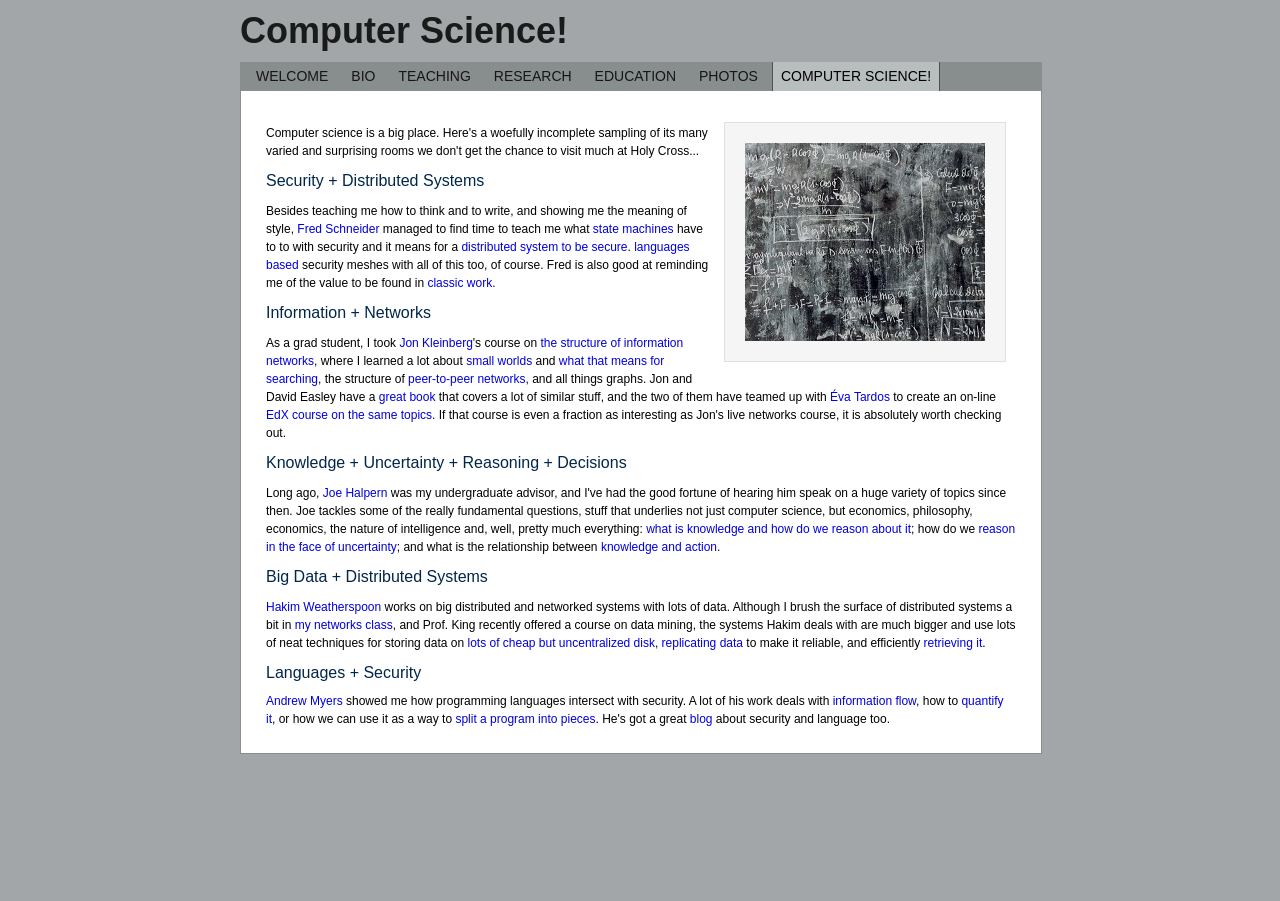
<file: Networks_Work/Project-2-Web-Server/web_root/compsci.html>
<!DOCTYPE html PUBLIC "-//W3C//DTD XHTML 1.0 Strict//EN" "http://www.w3.org/TR/xhtml1/DTD/xhtml1-strict.dtd">
<html xmlns="http://www.w3.org/1999/xhtml" xml:lang="en" lang="en">
<head>
  <meta http-equiv="Content-Type" content="text/html; charset=utf-8" />
  <meta name="Description" content="Kevin Walsh - Computer Science" />
  <link rel="stylesheet" type="text/css" href="style.css" media="all" />
  <title>Kevin Walsh - Computer Science</title>
</head>
<body>
<div id="screen">
  <h1>Computer Science!</h1>
  <div id="page">
    <div id="navigation">
      <ul>
	<li><a href="welcome.html">Welcome</a></li>
	<li><a href="kwalsh.html">Bio</a></li>
	<li><a href="teaching.html">Teaching</a></li>
	<li><a href="research.html">Research</a></li>
	<li><a href="education.html">Education</a></li>
	<li><a href="photos.html">Photos</a></li>
	<li class="current"><a href="#">Computer Science!</a></li>
      </ul>
    </div>
    <div id="contents">

      <div id="photo" style="height: 198px; width: 240px">
	<img src="blackboard.jpg" alt="Blackboard"  height="198" width="240"/>
      </div>
     
	  <p>Computer science is a big place. Here's a woefully incomplete sampling of its many varied and surprising rooms
	  we don't get the chance to visit much at Holy Cross...</p>

	  <h5>Security + Distributed Systems</h5>

	  <p>Besides teaching me how to think and to write, and showing me the meaning of style, <a
		  href="http://www.cs.cornell.edu/fbs/">Fred Schneider</a> managed to find time to teach me what <a
		  href="http://www.cs.cornell.edu/fbs/publications/SMSurvey.pdf">state machines</a> have to to with security and
	  it means for a <a href="http://www.cs.cornell.edu/fbs/publications/TrustSurvey.pdf"> distributed system to be
		  secure</a>. <a href="http://www.cs.cornell.edu/fbs/publications/LangBasedCase.pdf">languages based</a>
	  security meshes with all of this too, of course. Fred is also good at reminding me of the value to be found in <a
		  href="http://www.cs.cornell.edu/fbs/publications/leastPrivNeedham.pdf">classic work</a>.

      <h5>Information + Networks</h5>
	  <p>As a grad student, I took <a href="http://www.cs.cornell.edu/home/kleinber/">Jon Kleinberg</a>'s course on <a
			  href="http://www.cs.cornell.edu/Courses/cs6850/">the structure of information networks</a>, where I
		  learned a lot about <a href="http://www.judithkleinfeld.com/ar_bigworld.html">small worlds</a> and <a
		  href="http://www.cs.cornell.edu/home/kleinber/icm06-swn.pdf">what that means for searching</a>, the structure
	  of <a href="http://www.cs.berkeley.edu/~istoica/papers/2003/cacm03.pdf">peer-to-peer networks</a>, and all things
	  graphs.
		  Jon and David Easley have a <a href="http://www.cs.cornell.edu/home/kleinber/networks-book/">great book</a>
		  that covers a lot of similar stuff, and the two of them have teamed up with <a
			  href="http://www.cs.cornell.edu/people/eva/eva.html">Éva Tardos</a> to create an on-line <a
			  href="https://www.edx.org/course/cornellx/cornellx-info2040x-networks-crowds-1354">EdX course on the same
		  topics</a>. If that course is even a fraction as interesting as Jon's live networks course, it is absolutely
	  worth checking out.
	
	  <h5>Knowledge + Uncertainty + Reasoning + Decisions</h5>

	  <p>Long ago, <a href="http://www.cs.cornell.edu/home/halpern/">Joe Halpern</a> was my undergraduate advisor, and
	  I've had the good fortune of hearing him speak on a huge variety of topics since then. Joe tackles some of the really
	  fundamental questions, stuff that underlies not just computer science, but economics, philosophy, economics, the nature
	  of intelligence and, well, pretty much everything: <a
		  href="http://www.cs.cornell.edu/home/halpern/papers/knowledge_survey.pdf">what is knowledge and how do we
		  reason about it</a>; how do we <a href="http://www.cs.cornell.edu/home/halpern/papers/iccs.pdf">reason in the
		  face of uncertainty</a>; and what is the relationship between <a
		  href="http://www.cs.cornell.edu/home/halpern/papers/cheathus.pdf">knowledge and action</a>.

	  <!-- <h5>Game Theory + Algorithms</h5>

	  <p><a href="http://www.cs.cornell.edu/people/eva/eva.html">Éva Tardos</a> taught me 
	  <a href="http://www.cs.cornell.edu/Courses/CS6840/2014sp/">algorithms and game theory</a>.

	  <h5>Theory of Computation</h5>

	  <p>All I know about the theory of computation comes from <a href="http://www.cs.cornell.edu/~kozen/">Dexter
		  Kozen</a>, who taught me when I was an undergrad.
	  -->

	  <h5>Big Data + Distributed Systems</h5>

	  <p><a href="http://www.cs.cornell.edu/~hweather/">Hakim Weatherspoon</a> works on big distributed and networked
	  systems with lots of data. 
		  Although I brush the surface of distributed systems a bit in <a
		  href="http://mathcs.holycross.edu/~kwalsh/networks/">my networks class</a>, and Prof. King recently offered a
	  course on data mining, the systems Hakim deals with are much bigger and use lots of neat techniques for 
	  storing data on <a href="http://oceanstore.cs.berkeley.edu/publications/papers/pdf/fast2003-pond.pdf">lots of
		  cheap but uncentralized disk</a>, <a
		  href="http://oceanstore.cs.berkeley.edu/publications/papers/pdf/carbonite06.pdf">replicating data</a> to make
		  it reliable, and efficiently <a
			  href="http://oceanstore.cs.berkeley.edu/publications/papers/pdf/erasure_iptps.pdf">retrieving it</a>.

	  <h5>Languages + Security</h5>

	  <a href="http://www.cs.cornell.edu/andru/">Andrew Myers</a> showed me how programming languages intersect with
	  security.
	  A lot of his work deals with <a href="http://www.cs.cornell.edu/andru/papers/jsac/sm-jsac03.pdf">information
		  flow</a>, how to <a href="http://www.cs.cornell.edu/andru/papers/InfoFlowBelief.pdf">quantify it</a>, or how
	  we can use it as a way to <a href="http://www.cs.cornell.edu/andru/papers/sosp01/spp-tr.pdf">split a program into
		  pieces</a>.
	  He's got a great <a href="http://andrumyers.wordpress.com/">blog</a> about security and language too.

    </div>
  </div>
</div>
</body>
</html>
</file>
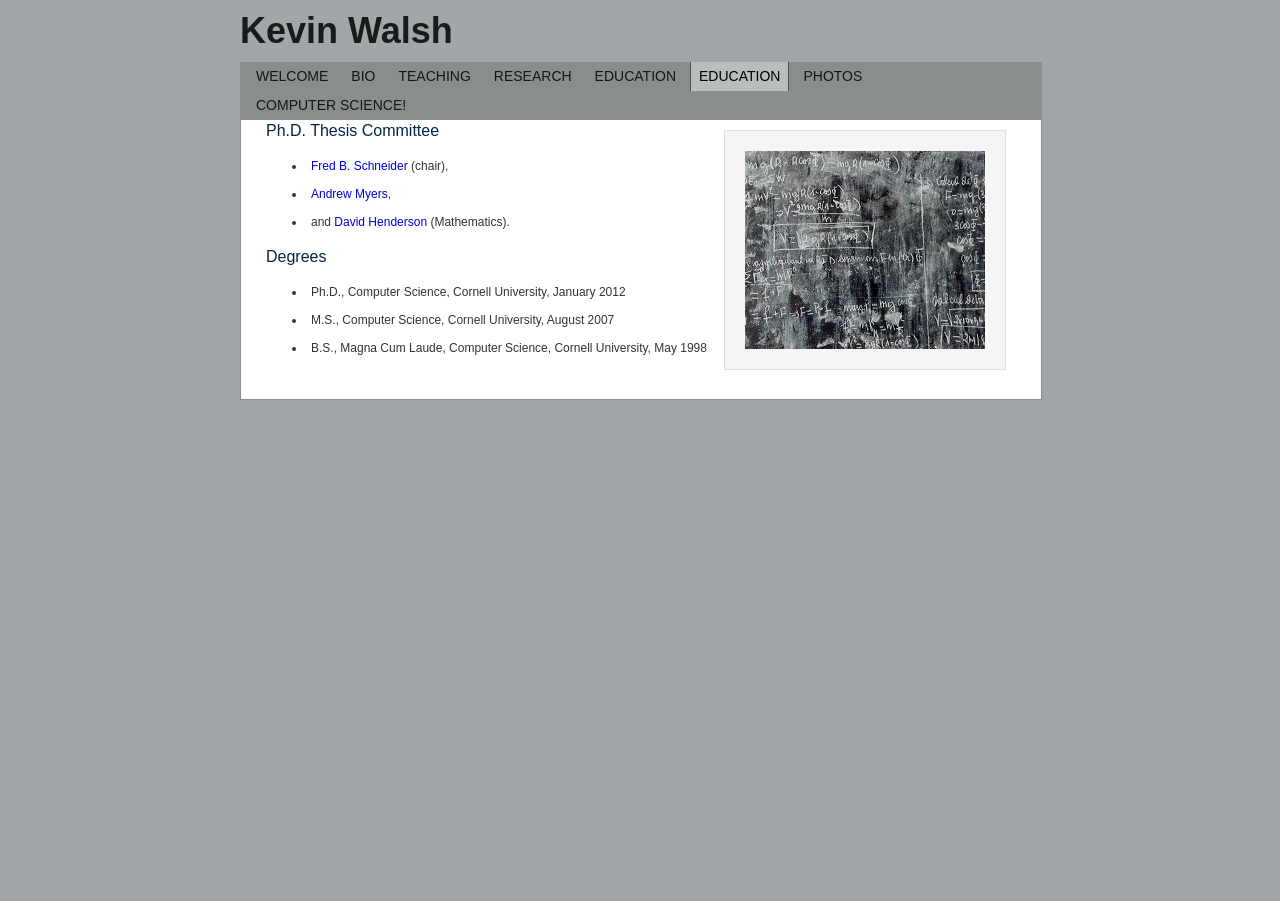
<file: Networks_Work/Project-2-Web-Server/web_root/education.html>
<!DOCTYPE html PUBLIC "-//W3C//DTD XHTML 1.0 Strict//EN" "http://www.w3.org/TR/xhtml1/DTD/xhtml1-strict.dtd">
<html xmlns="http://www.w3.org/1999/xhtml" xml:lang="en" lang="en">
<head>
  <meta http-equiv="Content-Type" content="text/html; charset=utf-8" />
  <meta name="Description" content="Kevin Walsh - Education" />
  <link rel="stylesheet" type="text/css" href="style.css" media="all" />
  <title>Kevin Walsh - Education</title>
</head>
<body>
<div id="screen">
  <h1>Kevin  Walsh</h1>
  <div id="page">
    <div id="navigation">
      <ul>
	<li><a href="welcome.html">Welcome</a></li>
	<li><a href="kwalsh.html">Bio</a></li>
	<li><a href="teaching.html">Teaching</a></li>
	<li><a href="research.html">Research</a></li>
	<li><a href="education.html">Education</a></li>
	<li class="current"><a href="#">Education</a></li>
	<li><a href="photos.html">Photos</a></li>
    <li><a href="compsci.html">Computer Science!</a></li>
      </ul>
    </div>
    <div id="contents">

      <div id="photo" style="height: 198px; width: 240px">
	<img src="blackboard.jpg" alt="Blackboard"  height="198" width="240"/>
      </div>
      
      <h5>Ph.D. Thesis Committee</h5>
      <ul>
	<li><a href="http://www.cs.cornell.edu/fbs/">Fred B. Schneider</a> (chair),</li>
	<li><a href="http://www.cs.cornell.edu/andru/">Andrew Myers</a>,</li>
	<li>and <a href="http://www.math.cornell.edu/People/Faculty/henderson.html">David Henderson</a> (Mathematics).</li>
      </ul>

      <h5>Degrees</h5>
      <ul>
	<li>Ph.D., Computer Science, Cornell University, January 2012</li>
	<li>M.S., Computer Science, Cornell University, August 2007</li>
	<li>B.S., Magna Cum Laude, Computer Science, Cornell University, May 1998</li>
      </ul>

      </div>

    </div>
  </div>
</div>
</body>
</html>
</file>
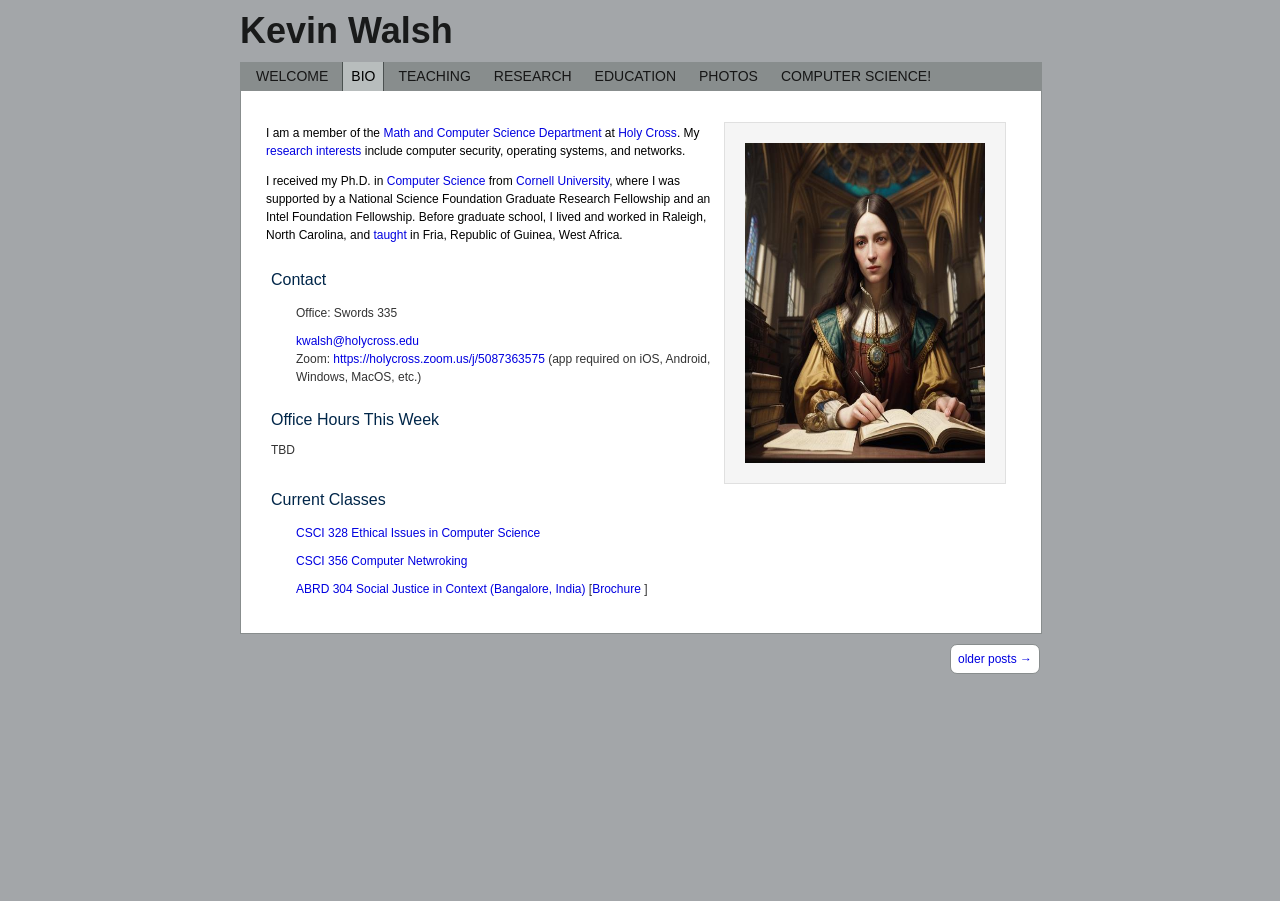
<file: Networks_Work/Project-2-Web-Server/web_root/kwalsh.html>
<!DOCTYPE html PUBLIC "-//W3C//DTD XHTML 1.0 Strict//EN" "http://www.w3.org/TR/xhtml1/DTD/xhtml1-strict.dtd">
<html xmlns="http://www.w3.org/1999/xhtml" xml:lang="en" lang="en">
<head>
  <meta http-equiv="Content-Type" content="text/html; charset=utf-8" />
  <meta name="Description" content="Kevin Walsh, Associate Professor, College of the Holy Cross." />
  <link rel="stylesheet" type="text/css" href="style.css" media="all" />
  <title>Kevin Walsh</title>
</head>
<body>
<div id="screen">
  <h1>Kevin  Walsh</h1>
  <div id="page">
    <div id="navigation">
      <ul>
	<li><a href="welcome.html">Welcome</a></li>
	<li class="current"><a href="#">Bio</a></li>
	<li><a href="teaching.html">Teaching</a></li>
	<li><a href="research.html">Research</a></li>
	<li><a href="education.html">Education</a></li>
	<li><a href="photos.html">Photos</a></li>
    <li><a href="compsci.html">Computer Science!</a></li>
      </ul>
    </div>
    <div id="contents">
      <div id="photo" style="height: 320px; width: 240px">
	<img src="self.jpg" alt="Kevin Walsh" height="320" width="240"/>
      </div>
      <p>I am a member of the <a href="http://mathcs.holycross.edu">Math and Computer Science Department</a> at <a href="http://www.holycross.edu">Holy Cross</a>.
      My <a href="research.html">research interests</a> include computer security, operating systems, and networks.</p>

      <p>I received my Ph.D. in <a href="http://www.cs.cornell.edu/">Computer Science</a> from <a
	href="http://www.cornell.edu/">Cornell University</a>, where I was supported by a National Science Foundation
      Graduate Research Fellowship and an Intel Foundation Fellowship. Before graduate school, I lived and worked in
      Raleigh, North Carolina, and <a href="Photos/PeaceCorps/">taught</a> in Fria, Republic of Guinea, West Africa.</p>

      <div id="tabs">
	<ul>
	  <li><h5>Contact</h5>
	    <ul>
			<li>Office: Swords 335</li>
	      <li><a href="mailto:kwalsh@holycross.edu">kwalsh@holycross.edu</a>
  <br>Zoom: <a href="https://holycross.zoom.us/j/5087363575">https://holycross.zoom.us/j/5087363575</a> (app required on iOS, Android, Windows, MacOS, etc.)
	    </ul>
	  </li>
	  <li><h5>Office Hours This Week</h5>
<p>TBD
	  </li>
	  <li><h5>Current Classes</h5>
	    <ul>
			<li><a href="/~csci328/">CSCI 328 Ethical Issues in Computer Science</a></li>
			<li><a href="/~csci356/">CSCI 356 Computer Netwroking</a></li>
		    <li><a href="https://www.instagram.com/hcbengaluru2019/">ABRD 304 Social Justice in Context (Bangalore, India)</a> [<a href="https://www.holycross.edu/sites/default/files/images/studyabroad/bangalore_2020_flyer_rev.pdf">Brochure</a> ]</li>
	    </ul>
	  </li>
	</ul>
      </div>
    </div>
  </div>
  <div id="tumblr">
    <script type="text/javascript" src="http://skepticalcomputing.tumblr.com/js?num=4"></script>
    <div class="tumblrlinkdiv">
      <a href="http://skepticalcomputing.tumblr.com">older posts &rarr;</a>
    </div>
  </div>
</div>
</body>
</html>
</file>
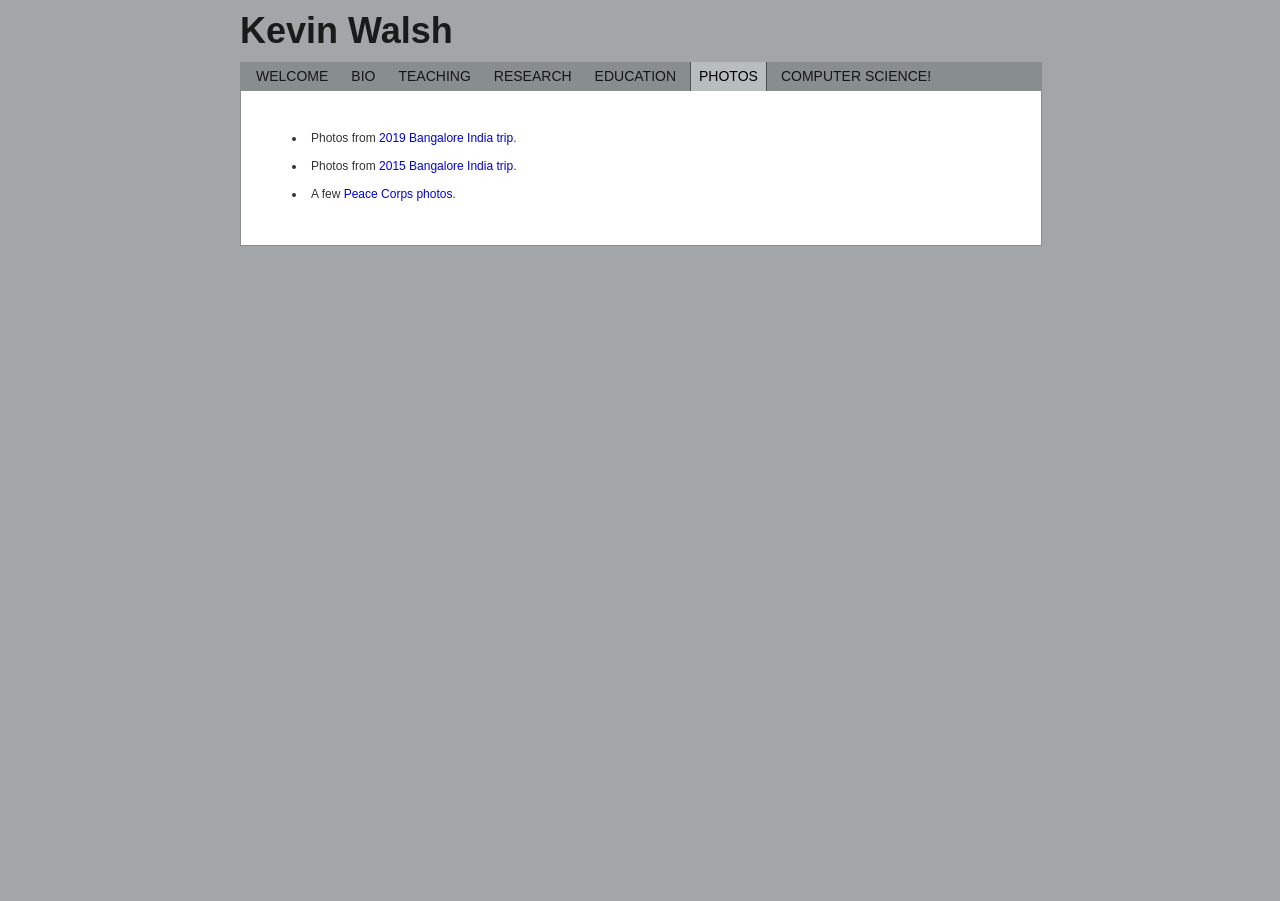
<file: Networks_Work/Project-2-Web-Server/web_root/photos.html>
<!DOCTYPE html PUBLIC "-//W3C//DTD XHTML 1.0 Strict//EN" "http://www.w3.org/TR/xhtml1/DTD/xhtml1-strict.dtd">
<html xmlns="http://www.w3.org/1999/xhtml" xml:lang="en" lang="en">
<head>
  <meta http-equiv="Content-Type" content="text/html; charset=utf-8" />
  <meta name="Description" content="Kevin Walsh - Photos" />
  <link rel="stylesheet" type="text/css" href="style.css" media="all" />
  <title>Kevin Walsh - Photos</title>
</head>
<body>
<div id="screen">
  <h1>Kevin  Walsh</h1>
  <div id="page">
    <div id="navigation">
      <ul>
	<li><a href="welcome.html">Welcome</a></li>
	<li><a href="kwalsh.html">Bio</a></li>
	<li><a href="teaching.html">Teaching</a></li>
	<li><a href="research.html">Research</a></li>
	<li><a href="education.html">Education</a></li>
	<li class="current"><a href="#">Photos</a></li>
    <li><a href="compsci.html">Computer Science!</a></li>
      </ul>
    </div>
    <div id="contents">

      <!-- <p>I have two sons. If you'd like to see what it is like for a kid to really be in love with cars, check out the
      <a href="http://carwatcher.blogspot.com/">car watcher's blog</a> they write together, and feel free to leave them
	  a comment.</p> -->

      <ul>
	<!-- <li>Recent <a href="http://picasaweb.google.com/jessicaseem/">photos of my family</a>.</li> -->
	<!-- <li>Some older <a href="Photos/">photos of my family</a>.</li> -->
	<li>Photos from <a href="https://www.instagram.com/hcbengaluru2019/">2019 Bangalore India trip</a>.</li>
	<li>Photos from <a href="https://hcbengaluru.tumblr.com/">2015 Bangalore India trip</a>.</li>
	<li>A few <a href="Photos/PeaceCorps/">Peace Corps photos</a>.</li>
      </ul>

    </div>
  </div>
</div>
</body>
</html>
</file>
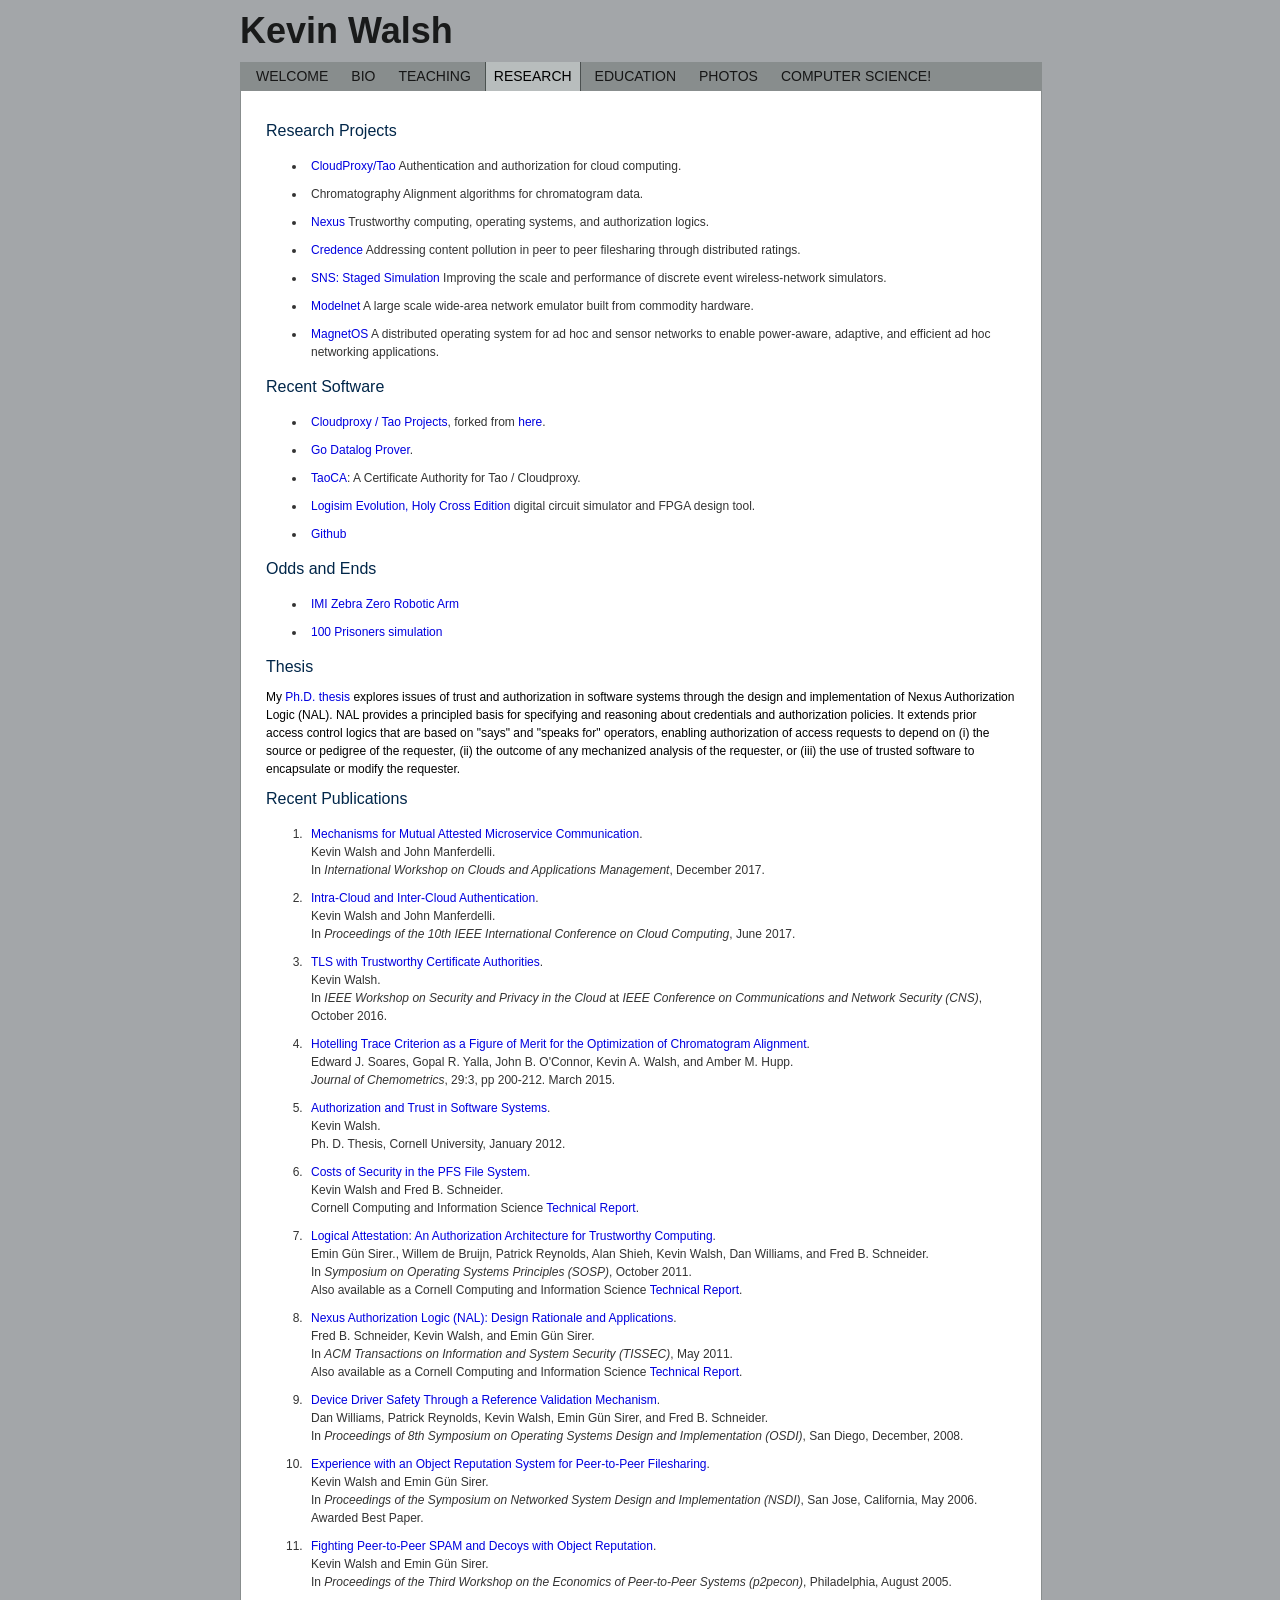
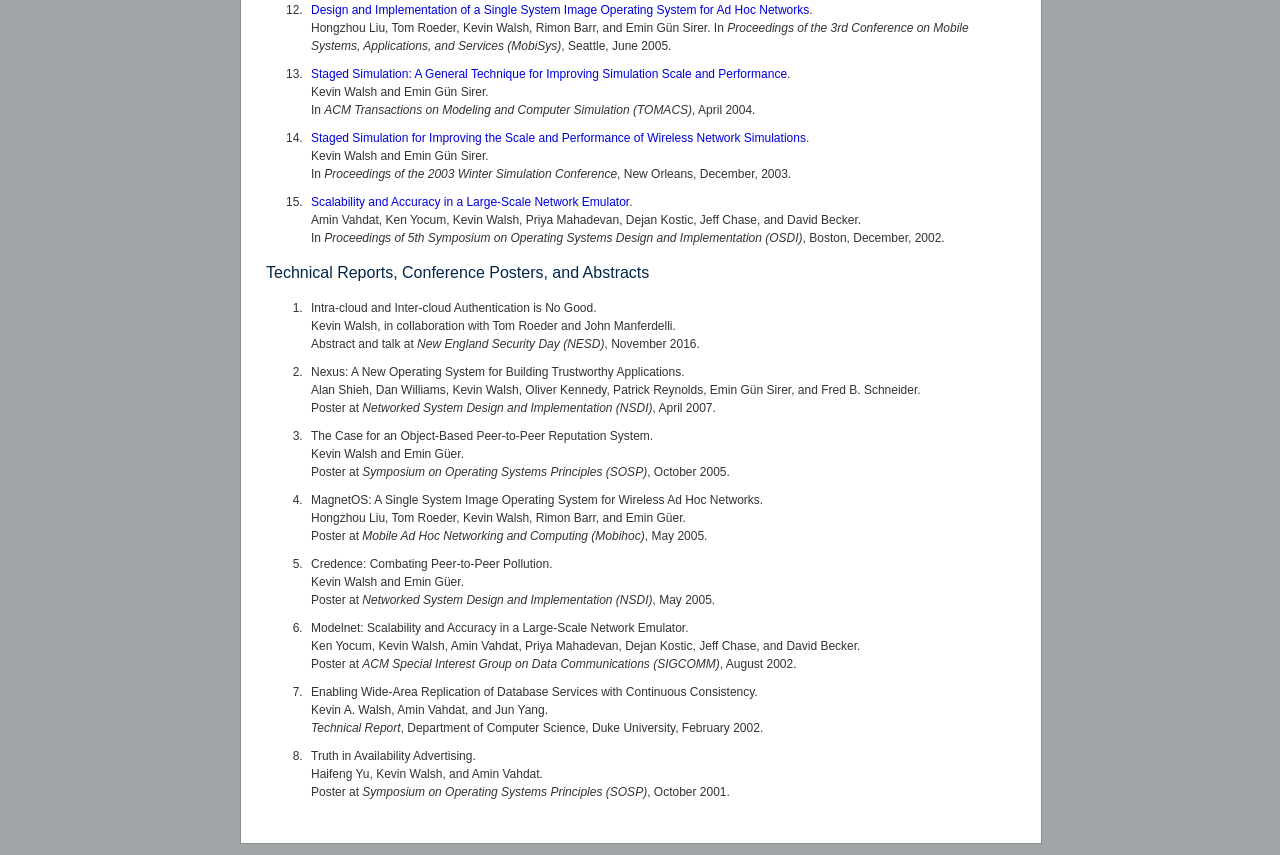
<file: Networks_Work/Project-2-Web-Server/web_root/research.html>
<!DOCTYPE html PUBLIC "-//W3C//DTD XHTML 1.0 Strict//EN" "http://www.w3.org/TR/xhtml1/DTD/xhtml1-strict.dtd">
<html xmlns="http://www.w3.org/1999/xhtml" xml:lang="en" lang="en">
<head>
  <meta http-equiv="Content-Type" content="text/html; charset=utf-8" />
  <meta name="Description" content="Kevin Walsh - Research" />
  <link rel="stylesheet" type="text/css" href="style.css" media="all" />
  <title>Kevin Walsh - Research</title>
</head>
<body>
<div id="screen">
  <h1>Kevin  Walsh</h1>
  <div id="page">
    <div id="navigation">
      <ul>
	<li><a href="welcome.html">Welcome</a></li>
	<li><a href="kwalsh.html">Bio</a></li>
	<li><a href="teaching.html">Teaching</a></li>
    <li class="current"><a href="#">Research</a></li>
	<li><a href="education.html">Education</a></li>
	<li><a href="photos.html">Photos</a></li>
    <li><a href="compsci.html">Computer Science!</a></li>
      </ul>
    </div>
    <div id="contents">

      <h5>Research Projects</h5>
      <ul>
        <li><a href="https://github.com/jlmucb/cloudproxy">CloudProxy/Tao</a> 
        Authentication and authorization for cloud computing.</li>
        <li>Chromatography</a> 
        Alignment algorithms for chromatogram data. </li>
        <li><a href="http://www.cs.cornell.edu/People/egs/nexus/">Nexus</a> 
        Trustworthy computing, operating systems, and authorization logics.</li>
        <li><a href="http://www.cs.cornell.edu/People/egs/credence/">Credence</a> Addressing content pollution in peer to peer filesharing through distributed
        ratings.</li>
        <li><a href="http://www.cs.cornell.edu/People/egs/sns/">SNS: Staged Simulation</a> Improving the scale and performance of discrete event
        wireless-network simulators.</li>
        <li><a href="http://modelnet.ucsd.edu/">Modelnet</a> A large scale wide-area network emulator built from commodity hardware.</li>
        <li><a href="http://www.cs.cornell.edu/People/egs/magnetos/">MagnetOS</a> A distributed operating system for ad hoc and sensor networks to enable
        power-aware, adaptive, and efficient ad hoc networking applications.</li>
      </ul>

      <h5>Recent Software</h5>
	  <ul>
		<li><a href="https://github.com/kevinawalsh/cloudproxy">Cloudproxy / Tao Projects</a>, forked from <a href="https://github.com/jlmucb/cloudproxy">here</a>.</li>
		<li><a href="https://github.com/kevinawalsh/datalog">Go Datalog Prover</a>.</li>
		<li><a href="https://github.com/kevinawalsh/taoca">TaoCA</a>: A Certificate Authority for Tao / Cloudproxy.</li>
		<li><a href="https://github.com/kevinawalsh/logisim-evolution">Logisim Evolution, Holy Cross Edition</a> digital circuit simulator and FPGA design tool.</li>
		<li><a href="https://github.com/kevinawalsh/">Github</a></li>
	  </ul>

      <h5>Odds and Ends</h5>
	  <ul>
		  <li><a href="zebra">IMI Zebra Zero Robotic Arm</a></li>
		  <li><a href="prisoners">100 Prisoners simulation</a></li>
	  </ul>

	  <h5>Thesis</h5>
	  <p>
	  <!-- http://hdl.handle.net/1813/29372 -->
	  My <a href="papers/walsh-authorization.pdf">Ph.D. thesis</a> explores issues of trust and authorization in software systems through the design and
	  implementation of Nexus Authorization Logic (NAL). NAL provides a principled basis for specifying and reasoning
	  about credentials and authorization policies. It extends prior access control logics that are based on "says" and
	  "speaks for" operators, enabling authorization of access requests to depend on (i) the source or pedigree of the
	  requester, (ii) the outcome of any mechanized analysis of the requester, or (iii) the use of trusted software to
	  encapsulate or modify the requester.
	  <p>

      <h5>Recent Publications</h5>
      <ol>

	<li><a href="papers/walsh-mechanisms-ucc2017.pdf">Mechanisms for Mutual Attested Microservice Communication</a>.<br />
    Kevin Walsh and John Manferdelli.<br />
    In
    <em>International Workshop on Clouds and Applications Management</em>, December 2017.</li>

	<li><a href="papers/walsh-chan-cloud2017.pdf">Intra-Cloud and Inter-Cloud Authentication</a>.<br />
	Kevin Walsh and John Manferdelli.<br />
    In <em>Proceedings of the 10th IEEE International Conference on Cloud Computing</em>, June 2017.</li>

	<li><a href="papers/walsh-taoca-spc2016.pdf">TLS with Trustworthy Certificate Authorities</a>.<br />
	Kevin Walsh.<br />
    In 
     <em>IEEE Workshop on Security and Privacy in the Cloud</em>
    at <em>IEEE Conference on Communications and Network Security (CNS)</em>, October 2016.</li>

	<li><a href="http://onlinelibrary.wiley.com/doi/10.1002/cem.2696/abstract">Hotelling Trace Criterion as a Figure of Merit for the Optimization of Chromatogram Alignment</a>.<br />
    Edward J. Soares, Gopal R. Yalla, John B. O'Connor, Kevin A. Walsh, and Amber M. Hupp.<br />
    <i>Journal of Chemometrics</i>, 29:3, pp 200-212. March 2015.</li>
	
	<li><a href="papers/walsh-authorization.pdf">Authorization and Trust in Software Systems</a>.<br />
	  Kevin Walsh.<br />
	  Ph. D. Thesis, Cornell University, January 2012.</li>

	<li><a href="papers/pfs-tr.pdf">Costs of Security in the PFS File System</a>.<br />
	Kevin Walsh and Fred B. Schneider.<br />
    Cornell Computing and Information Science <a href="http://ecommons.library.cornell.edu/handle/1813/29609">Technical Report</a>.</li>

	<li><a href="papers/logical-attestation.pdf">Logical Attestation: An Authorization Architecture for Trustworthy Computing</a>.<br />
	Emin G&uuml;n Sirer., Willem de Bruijn, Patrick Reynolds, Alan Shieh, Kevin Walsh, Dan
	Williams, and Fred B. Schneider.<br />
	In <em>Symposium on Operating Systems Principles (SOSP)</em>, October 2011.</br>
       	Also available as a Cornell Computing and Information Science <a href="http://ecommons.library.cornell.edu/handle/1813/23611">Technical Report</a>.</li>

	<li><a href="papers/NexusNalRationale.pdf">Nexus Authorization Logic (NAL): Design Rationale and Applications</a>.<br />
	Fred B. Schneider, Kevin Walsh, and Emin G&uuml;n Sirer.<br />
	In <em>ACM Transactions on Information and System Security (TISSEC)</em>, May 2011.<br />
       	Also available as a Cornell Computing and Information Science <a href="http://ecommons.library.cornell.edu/handle/1813/13679">Technical Report</a>.</li>

	<li><a href="papers/nexus-ddrm-tr.pdf">Device Driver Safety Through a Reference Validation Mechanism</a>.<br />
	Dan Williams, Patrick Reynolds, Kevin Walsh, Emin G&uuml;n Sirer, and Fred B. Schneider.<br />
        In <em>Proceedings of 8th Symposium on Operating Systems Design and Implementation (OSDI)</em>, San Diego, December, 2008.</li>

	<li><a href="papers/Credence_nsdi.pdf">Experience with an Object Reputation System for Peer-to-Peer Filesharing</a>.<br />
	Kevin Walsh and Emin G&uuml;n Sirer.<br />
	In <em>Proceedings of the Symposium on Networked System Design and Implementation (NSDI)</em>, San Jose, California, May 2006.<br />
	Awarded Best Paper.</li>

        <li><a href="papers/credence.pdf">Fighting Peer-to-Peer SPAM and Decoys with Object Reputation</a>.<br />
	Kevin Walsh and Emin G&uuml;n Sirer.<br />
        In <em>Proceedings of the Third Workshop on the Economics of Peer-to-Peer Systems (p2pecon)</em>, Philadelphia, August 2005.</li>

        <li><a href="papers/magnetos-mobisys.pdf">Design and Implementation of a Single System Image Operating System for Ad Hoc Networks</a>.<br />
	Hongzhou Liu, Tom Roeder, Kevin Walsh, Rimon Barr, and Emin G&uuml;n Sirer. 
	In <em>Proceedings of the 3rd Conference on Mobile Systems, Applications, and Services (MobiSys)</em>, Seattle, June 2005.</li>

        <li><a href="papers/sns-tomacs.pdf">Staged Simulation: A General Technique for Improving Simulation Scale and Performance</a>.<br />
	Kevin Walsh and Emin G&uuml;n Sirer.<br />
        In <em>ACM Transactions on Modeling and Computer Simulation (TOMACS)</em>, April 2004.</li>

        <li><a href="papers/sns-wsc.pdf">Staged Simulation for Improving the Scale and Performance of Wireless Network Simulations</a>.<br />
	Kevin Walsh and Emin G&uuml;n Sirer.<br />
        In <em>Proceedings of the 2003 Winter Simulation Conference</em>, New Orleans, December, 2003.</li>

        <li><a href="papers/modelnet.pdf">Scalability and Accuracy in a Large-Scale Network Emulator</a>.<br />
	Amin Vahdat, Ken Yocum, Kevin Walsh, Priya Mahadevan, Dejan Kostic, Jeff Chase, and David Becker.<br />
	In <em>Proceedings of 5th Symposium on Operating Systems Design and Implementation (OSDI)</em>, Boston, December, 2002.</li>
      </ol>

      <h5>Technical Reports, Conference Posters, and Abstracts</h5>
      <ol>

	<li>Intra-cloud and Inter-cloud Authentication is No Good.<br /> 
	Kevin Walsh, in collaboration with Tom Roeder and John Manferdelli.<br />
	Abstract and talk at <em>New England Security Day (NESD)</em>, November 2016.
	</li>

	<li>Nexus: A New Operating System for Building Trustworthy Applications.<br />
	Alan Shieh, Dan Williams, Kevin Walsh, Oliver Kennedy, Patrick Reynolds, Emin G&uuml;n Sirer, and Fred B. Schneider.<br />
	Poster at <em>Networked System Design and Implementation (NSDI)</em>, April 2007.
	</li>
	
	<li>The Case for an Object-Based Peer-to-Peer Reputation System.<br />
	Kevin Walsh and Emin G&uuml;er.<br />
	Poster at <em>Symposium on Operating Systems Principles (SOSP)</em>, October 2005.</li>
	
	<li>MagnetOS: A Single System Image Operating System for Wireless Ad Hoc Networks.<br />
	Hongzhou Liu, Tom Roeder, Kevin Walsh, Rimon Barr, and Emin G&uuml;er.<br />
	Poster at <em>Mobile Ad Hoc Networking and Computing (Mobihoc)</em>, May 2005.</li>
	
	<li>Credence: Combating Peer-to-Peer Pollution.<br />
	Kevin Walsh and Emin G&uuml;er.<br />
	Poster at <em>Networked System Design and Implementation (NSDI)</em>, May 2005.</li>
	
	<li>Modelnet: Scalability and Accuracy in a Large-Scale Network Emulator.<br />
	Ken Yocum, Kevin Walsh, Amin Vahdat, Priya Mahadevan, Dejan Kostic, Jeff Chase, and David Becker.<br />
	Poster at <em>ACM Special Interest Group on Data Communications (SIGCOMM)</em>, August 2002.</li>
	
	<li>Enabling Wide-Area Replication of Database Services with Continuous Consistency.<br />
	Kevin A. Walsh, Amin Vahdat, and Jun Yang.<br />
	<em>Technical Report</em>, Department of Computer Science, Duke University, February 2002.</li>
	
	<li>Truth in Availability Advertising.<br />
	Haifeng Yu, Kevin Walsh, and Amin Vahdat.<br />
	Poster at <em>Symposium on Operating Systems Principles (SOSP)</em>, October 2001.</li>
      </ol>

    </div>
  </div>
</div>
</body>
</html>
</file>
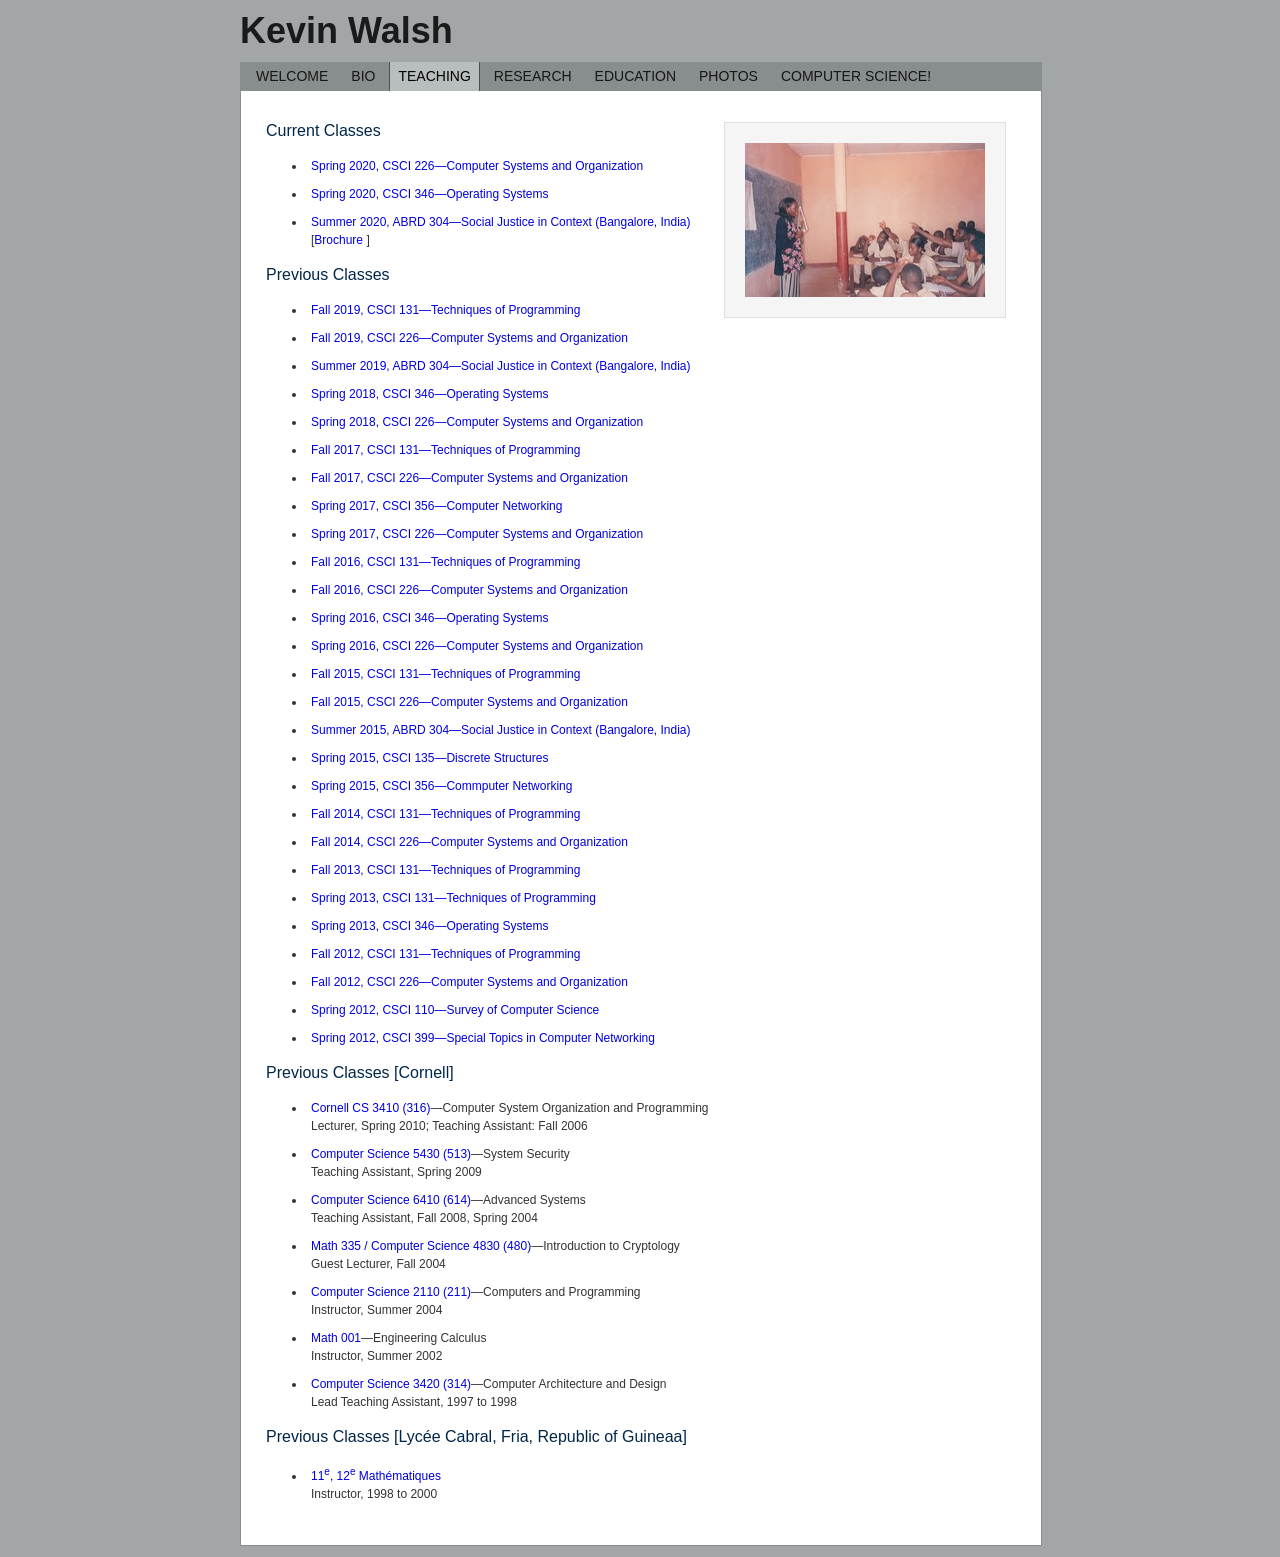
<file: Networks_Work/Project-2-Web-Server/web_root/teaching.html>
<!DOCTYPE html PUBLIC "-//W3C//DTD XHTML 1.0 Strict//EN" "http://www.w3.org/TR/xhtml1/DTD/xhtml1-strict.dtd">
<html xmlns="http://www.w3.org/1999/xhtml" xml:lang="en" lang="en">
<head>
  <meta http-equiv="Content-Type" content="text/html; charset=utf-8" />
  <meta name="Description" content="Kevin Walsh - Teaching" />
  <link rel="stylesheet" type="text/css" href="style.css" media="all" />
  <title>Kevin Walsh - Teaching</title>
</head>
<body>
<div id="screen">
  <h1>Kevin  Walsh</h1>
  <div id="page">
    <div id="navigation">
      <ul>
	<li><a href="welcome.html">Welcome</a></li>
	<li><a href="kwalsh.html">Bio</a></li>
	<li class="current"><a href="#">Teaching</a></li>
	<li><a href="research.html">Research</a></li>
	<li><a href="education.html">Education</a></li>
	<li><a href="photos.html">Photos</a></li>
    <li><a href="compsci.html">Computer Science!</a></li>
      </ul>
    </div>
    <div id="contents">

      <div id="photo" style="height: 154px; width: 240px">
	<img src="teaching.jpg" alt="Teaching in Guinea"  height="154" width="240"/>
      </div>

      <!-- office hours and schedule -->
      <div>
	<h5>Current Classes</h5>
	<ul>
		<!--
		<li>None &mdash; I'm on a research sabbatical!</li>
		-->
	  <li><a href="/~csci226/">Spring 2020, CSCI 226&mdash;Computer Systems and Organization</a></li>
	  <li><a href="/~csci346/">Spring 2020, CSCI 346&mdash;Operating Systems</a></li>
	  <li><a href="https://www.instagram.com/hcbengaluru2019/">Summer 2020, ABRD 304&mdash;Social Justice in Context (Bangalore, India)</a> [<a href="https://www.holycross.edu/sites/default/files/images/studyabroad/bangalore_2020_flyer_rev.pdf">Brochure</a> ]</li>
	</ul>
	<h5>Previous Classes</h5>
	<ul>
	  <li><a href="/~csci131/">Fall 2019, CSCI 131&mdash;Techniques of Programming</a></li>
	  <li><a href="/~csci226/">Fall 2019, CSCI 226&mdash;Computer Systems and Organization</a></li>
	  <li><a href="https://www.instagram.com/hcbengaluru2019/">Summer 2019, ABRD 304&mdash;Social Justice in Context (Bangalore, India)</a></li>
	  <li><a href="/~csci356/">Spring 2018, CSCI 346&mdash;Operating Systems</a></li>
	  <li><a href="/~csci226/">Spring 2018, CSCI 226&mdash;Computer Systems and Organization</a></li>
	  <li><a href="/~csci131/">Fall 2017, CSCI 131&mdash;Techniques of Programming</a></li>
	  <li><a href="/~csci226/">Fall 2017, CSCI 226&mdash;Computer Systems and Organization</a></li>
	  <li><a href="/~csci356/">Spring 2017, CSCI 356&mdash;Computer Networking</a></li>
	  <li><a href="/~csci226/">Spring 2017, CSCI 226&mdash;Computer Systems and Organization</a></li>
	  <li><a href="/~csci131/">Fall 2016, CSCI 131&mdash;Techniques of Programming</a></li>
	  <li><a href="/~csci226/">Fall 2016, CSCI 226&mdash;Computer Systems and Organization</a></li>
	  <li><a href="/~csci346/">Spring 2016, CSCI 346&mdash;Operating Systems</a></li>
	  <li><a href="/~csci226/">Spring 2016, CSCI 226&mdash;Computer Systems and Organization</a></li>
	  <li><a href="/~csci131/">Fall 2015, CSCI 131&mdash;Techniques of Programming</a></li>
	  <li><a href="/~csci226/">Fall 2015, CSCI 226&mdash;Computer Systems and Organization</a></li>
	  <li><a href="https://hcbengaluru.tumblr.com/">Summer 2015, ABRD 304&mdash;Social Justice in Context (Bangalore, India)<a></li>
      <li><a href="/~csci135/">Spring 2015, CSCI 135&mdash;Discrete Structures</a></li>
      <li><a href="/~csci356/">Spring 2015, CSCI 356&mdash;Commputer Networking</a></li>
	  <li><a href="/~csci131/">Fall 2014, CSCI 131&mdash;Techniques of Programming</a></li>
	  <li><a href="/~csci226/">Fall 2014, CSCI 226&mdash;Computer Systems and Organization</a></li>
	  <li><a href="/~csci131/">Fall 2013, CSCI 131&mdash;Techniques of Programming</a></li>
	  <li><a href="/~csci131/">Spring 2013, CSCI 131&mdash;Techniques of Programming</a></li>
	  <li><a href="/~csci346/">Spring 2013, CSCI 346&mdash;Operating Systems</a></li>
	  <li><a href="/~csci131/">Fall 2012, CSCI 131&mdash;Techniques of Programming</a></li>
	  <li><a href="/~csci226/">Fall 2012, CSCI 226&mdash;Computer Systems and Organization</a></li>
	  <li><a href="/~csci110/">Spring 2012, CSCI 110&mdash;Survey of Computer Science</a></li>
	  <li><a href="/~csci356/">Spring 2012, CSCI 399&mdash;Special Topics in Computer Networking</a></li>
	</ul>

	<h5>Previous Classes [Cornell]</h5>
	<ul>
	  <li>
	    <a href="http://www.cs.cornell.edu/Courses/CS3410/2010SP/">Cornell CS 3410 (316)</a>&mdash;Computer System Organization and Programming<br />
	      Lecturer, Spring 2010; Teaching Assistant: Fall 2006
	  </li>
	  <li>
	    <a href="http://www.cs.cornell.edu/Courses/CS5430/2009SP/">Computer Science 5430 (513)</a>&mdash;System Security<br />
	      Teaching Assistant, Spring 2009
	  </li>
	  <li>
	    <a href="http://www.cs.cornell.edu/Courses/CS6410/2008FA/">Computer Science 6410 (614)</a>&mdash;Advanced Systems<br />
	      Teaching Assistant, Fall 2008, Spring 2004
	  </li>
	  <li>
	    <a href="http://www.math.cornell.edu/Courses/Fall/FA04descr.html#335">Math 335 / Computer Science 4830 (480)</a>&mdash;Introduction to Cryptology<br />
	      Guest Lecturer, Fall 2004
	  </li>
	  <li>
	    <a href="http://www.cs.cornell.edu/courses/cs211/2004su/">Computer Science 2110 (211)</a>&mdash;Computers and Programming<br />
	      Instructor, Summer 2004
	  </li>
	  <li>
	    <a href="http://www.sce.cornell.edu/ss/programs.php?v=PREFRESH&amp;s=Overview">Math 001</a>&mdash;Engineering Calculus<br />
	      Instructor, Summer 2002
	  </li>
	  <li>
	    <a href="http://www.cs.cornell.edu/Info/Courses/Spring-97/CS314/Information.html">Computer Science 3420 (314)</a>&mdash;Computer Architecture and Design<br />
	      Lead Teaching Assistant, 1997 to 1998
	  </li>
	</ul>

	<h5>Previous Classes [Lyc&eacute;e Cabral, Fria, Republic of Guineaa]</h5>
	<ul>
	  <li>
	    <a href="http://en.wikipedia.org/wiki/Guinea">11<sup>e</sup>, 12<sup>e</sup> Math&eacute;matiques</a><br />
	      Instructor, 1998 to 2000
	  </li>
	</ul>
      </div>

    </div>
  </div>
</div>
</body>
</html>
</file>
<file: Networks_Work/Project-2-Web-Server/web_root/style.css>
html
{
  min-height: 100%;
  padding-bottom: 1px;
}

body 
{
  margin: 0;
  padding: 0;
  background: #a3a6a9;
  font: normal 12px Verdana, Arial, Sans-Serif;
  text-align: left;
}

a:link { color: #0000e0; text-decoration: none;}
a:visited { color: #6600ff; text-decoration: none; }
a:hover, a:active { color: #5555ff; text-decoration: none; }

h1, h2, h3, h4, h5, h6 { font-weight: normal; margin: 10px 0; padding: 0; }

h1
{
  color: #191a1a;
  font-weight: bold;
  font-size: 36px;
  margin-bottom: 10px;
}

h2 { font-size: 28px; color: #ff0000;}
h3 { font-size: 24px; color: #ff0000;}
h4 { font-size: 20px; color: #ff0000; }
h5 { font-size: 16px; color: #002649;}
h6 { font-size: 14px; color: #ff0000;}

ul { line-height: 1.5em; list-style-type: disc; color: #333333; }
ol { line-height: 1.5em; color: #333333;}
li { padding: 5px; }

em { font-style: italic; }
strong { font-weight: bold; }


#screen
{
  margin: 0 auto;
  width: 800px;
}

#page
{
  width: 800px;
  margin: 0 0 10px 0;
  padding: 0;
  background: #ffffff;
  border-left: solid #888d8d 1px;
  border-right: solid #888d8d 1px;
  border-bottom: solid #888d8d 1px;
}

#contents
{
  width: 750px;
  padding: 50px 25px 25px 25px;
  line-height: 1.5em;
  background: #ffffff;
}

#photo 
{
  margin: 10px;
  padding: 20px;
  float: right;
  background: #f5f5f5;
  border: solid #e0e0e0 1px;
}

#photo img {
  border-style: none;
}

#tabs
{
  margin: 0;
  padding: 0;
}

#tabs ul
{
  margin: 0;
  padding: 0;
  list-style-type: none;
}

#tabs ul ul
{
  margin: 0 20px;
  padding: 0;
  list-style-type: none;
}

#navigation
{
  width: 100%;
  float: left; 
  background: #888d8d;
  text-transform: uppercase;
  font-size: 14px;
}

#navigation ul
{
  margin: 0 1px;
  padding: 0;
  float: left;
  list-style-type: none;
}
  /* width: 800px; */

#navigation li
{
  margin: 0 0 0 5px;
  padding: 0;
  float: left;
}

#navigation a:link,
#navigation a:visited
{
  float: left;
  display: block;
  color: #161616;
  padding: 4px 8px;
  border-left: solid transparent 1px;
  border-right: solid transparent 1px;
}

#navigation ul li a:hover,
#navigation ul li a:active
{
  background: #a4aaaa;
  border-left: solid transparent 1px;
  border-right: solid transparent 1px;
}

#navigation ul li.current a:link,
#navigation ul li.current a:visited,
#navigation ul li.current a:hover,
#navigation ul li.current a:active
{
  color: #000000;
  background: #b8bdbd;
  border-left: solid #4b5250 1px;
  border-right: solid #4b5050 1px;
}

.tumblrlinkdiv {
  text-align: right;
  float: right;
  background: white;
  padding: 7px;
  border: solid #888d8d 1px;
  border-radius: 7px;
}

.tumblrlinkdiv a {
  margin: 0px;
}

#tumblr {
  margin: 0px 0px 50px 0px;
  padding: 0px;
}

.tumblr_posts {
  width: 800px;
  list-style-type: none;
  padding: 0px;
}

.tumblr_post {
  background: white;
  border: solid #888d8d 1px;
  margin: 1em 0px;
  border-radius: 7px;
}
</file>
